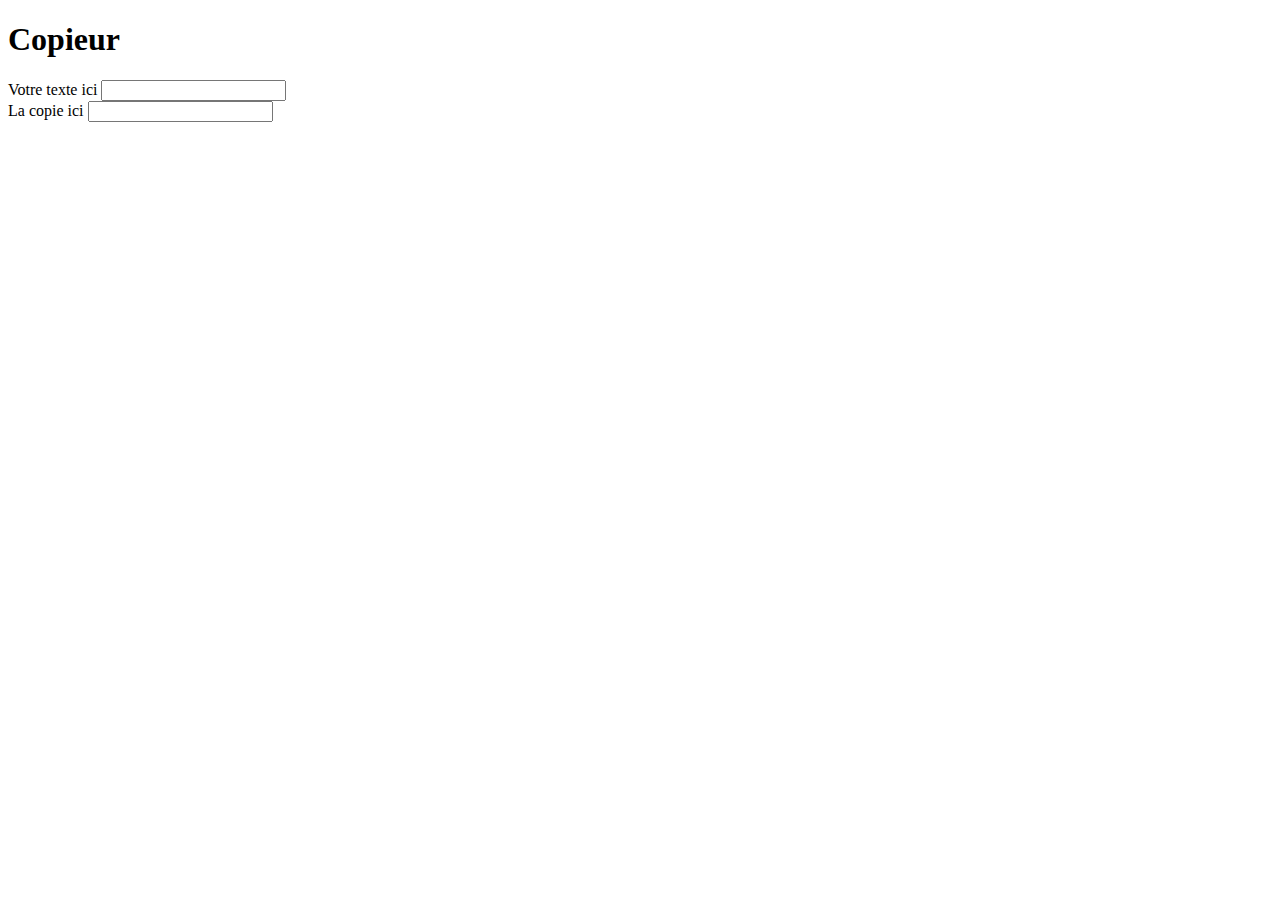
<file: jour2/exercice 1/index.html>
<!DOCTYPE html>
<html lang="en">
<head>
    <meta charset="UTF-8">
    <meta name="viewport" content="width=device-width, initial-scale=1.0">
    <title>Copieur</title>
</head>
<body>
    
<h1>Copieur</h1>
<div>
    <label for="text">Votre texte ici</label>
    <input type="text" id="firstText"/>
</div>
<div>
    <label for="text">La copie ici</label>
    <input type="text" id="repeatText"/>
</div>

    <script src="/jour2/exercice 1/script.js"> </script>
</body>
</html>
</file>
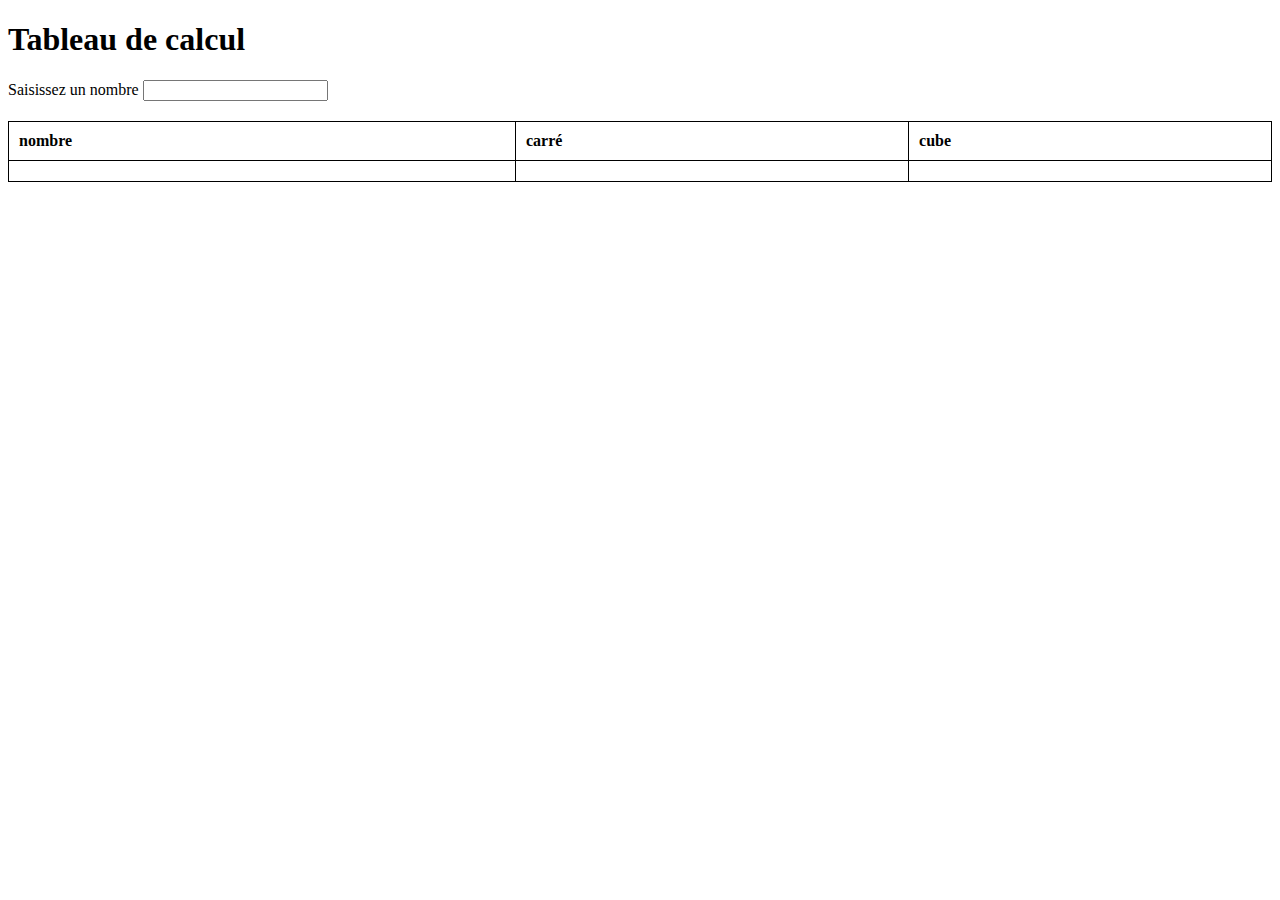
<file: jour2/exercice 2/index.html>
<!DOCTYPE html>
<html lang="en">
<head>
    <meta charset="UTF-8">
    <meta name="viewport" content="width=device-width, initial-scale=1.0">
    <title>Tableau de calcul</title>
    <link rel="stylesheet" href="/jour2/exercice 2/style.css">
</head>
<body>
    <h1>Tableau de calcul</h1>

    <label for="number">Saisissez un nombre</label>
    <input type="number" id="number"/>
    <table>
        <thead>
            <tr>
                <th scope="col">nombre</th>
                <th scope="col">carré</th>
                <th scope="col">cube</th>
            </tr>
        </thead>
        <tbody>
            <tr>
                <td id="number2"></td>
                <td id="numberSquared"></td>
                <td id="numberCubed"></td>
            </tr>
        </tbody>
    </table>
 





    <script src="/jour2/exercice 2/script.js"></script>
</body>
</html>
</file>
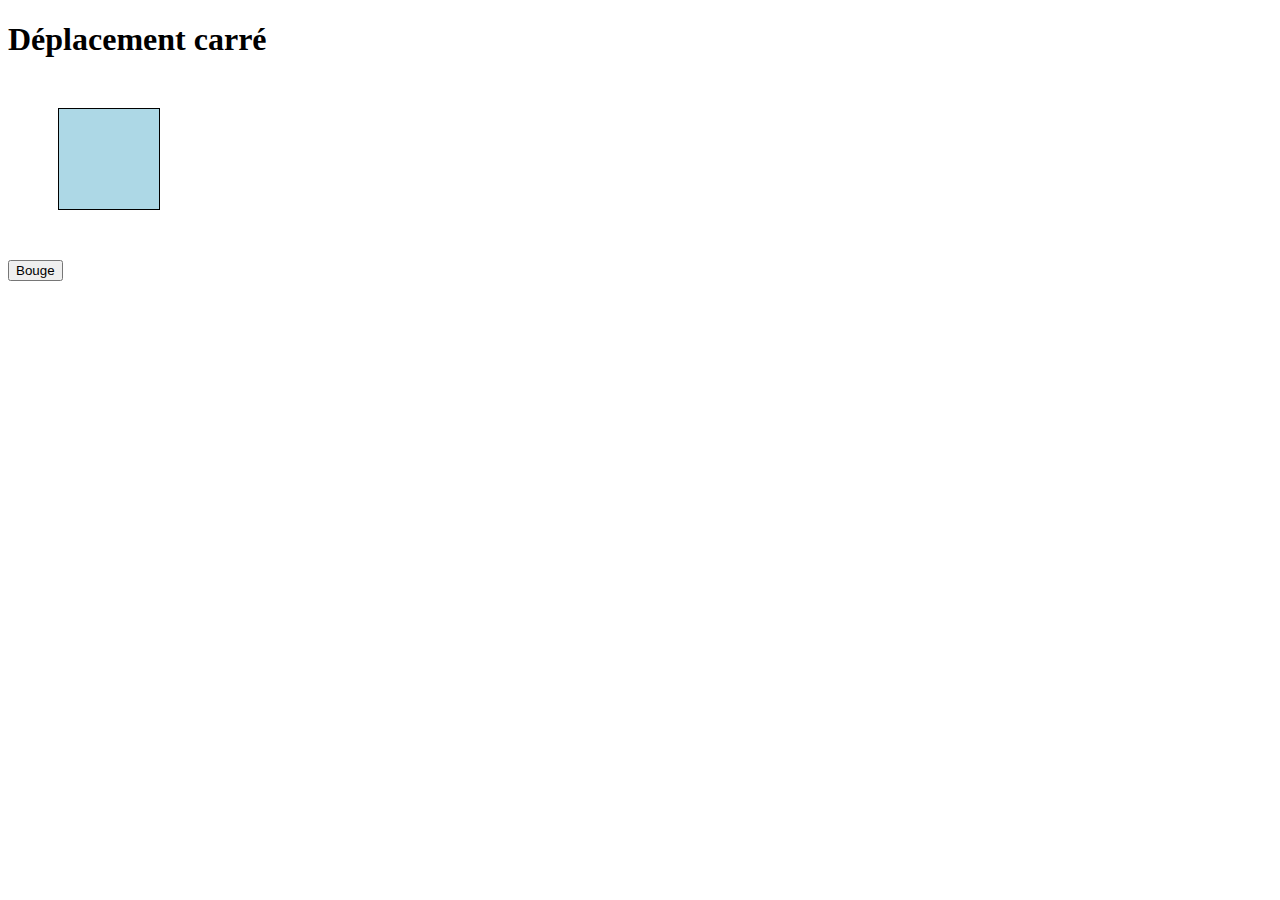
<file: jour2/exercice 3/index.html>
<!DOCTYPE html>
<html lang="en">
<head>
    <meta charset="UTF-8">
    <meta name="viewport" content="width=device-width, initial-scale=1.0">
    <title>Déplacement carré</title>
    <link rel="stylesheet" href="/jour2/exercice 3/style.css">
</head>
<body>
    
<h1>Déplacement carré</h1>
<div class="container"></div>
<button class="button">Bouge</button>





    <script src="/jour2/exercice 3/script.js"></script>
</body>
</html>
</file>
<file: jour2/exercice 2/style.css>
table {
    border: solid 1px black;
    border-collapse: collapse;
    width: 100%;
    margin: 20px 0;
}
th, td {
    border: solid 1px black;
    padding: 10px;
    text-align: left;
}
</file>
<file: jour2/exercice 3/style.css>
.container {
    border: solid 1px black;
    width: 100px;
    height: 100px;
    margin: 50px;
    background-color: lightblue;
}
</file>
